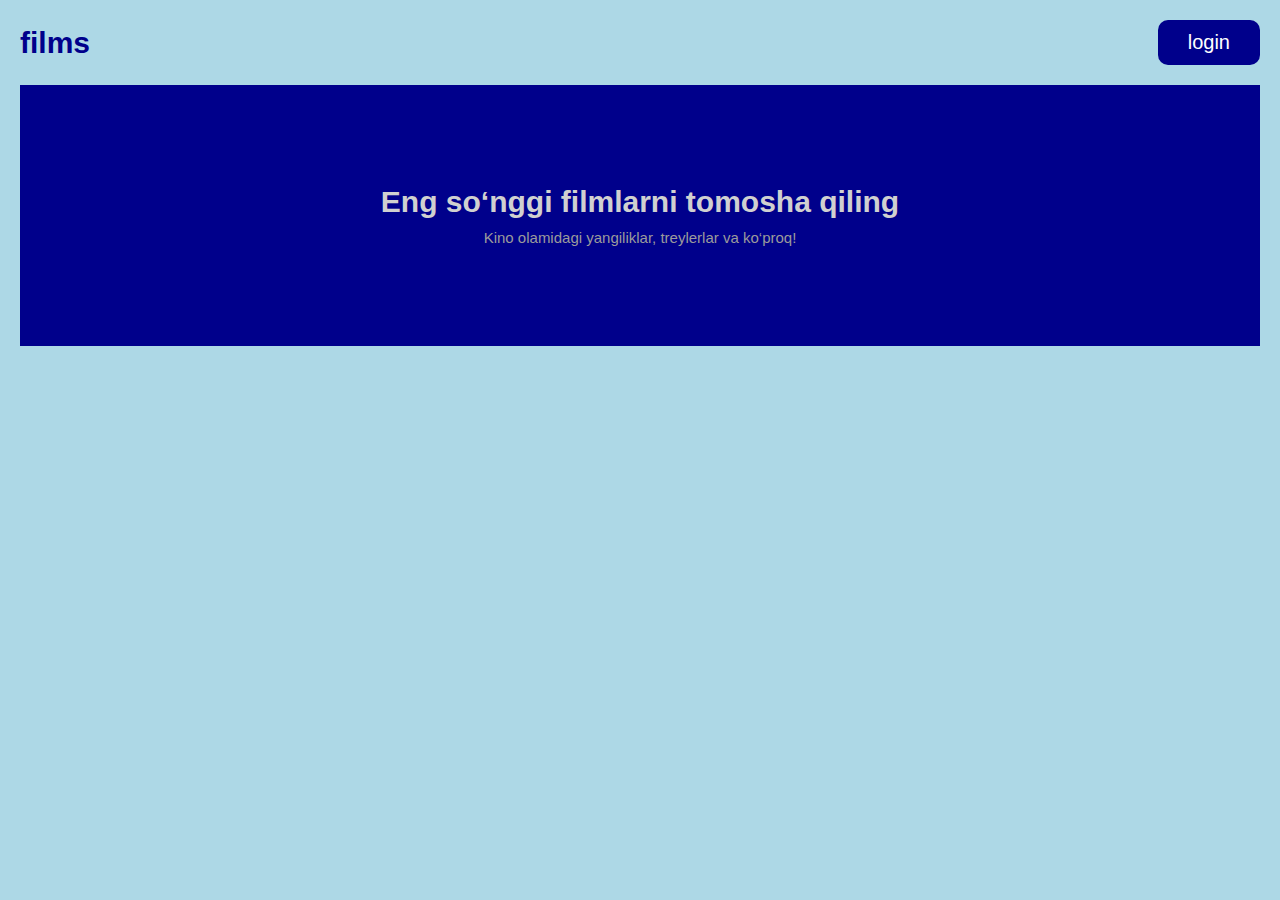
<file: index.html>
<!DOCTYPE html>
<html lang="en">
  <head>
    <meta charset="UTF-8" />
    <meta name="viewport" content="width=device-width, initial-scale=1.0" />
    <title>Document</title>
    <link rel="stylesheet" href="./main.css" />
    <style></style>
  </head>
  <body>
    <header class="header">
      <div class="container">
        <div class="header__inner">
          <h1 class="page-title">films</h1>
          <div class="private-div"></div>
          <a href="./login.html" class="page-link">login</a>
        </div>
      </div>
    </header>

    <section class="hero">
      <div class="container">
        <div class="hero__inner">
          <h1 class="hero__title">Eng so‘nggi filmlarni tomosha qiling</h1>
          <p class="hero__text">
            Kino olamidagi yangiliklar, treylerlar va ko‘proq!
          </p>
        </div>
      </div>
    </section>

    <script src="./app.js"></script>
  </body>
</html>
</file>
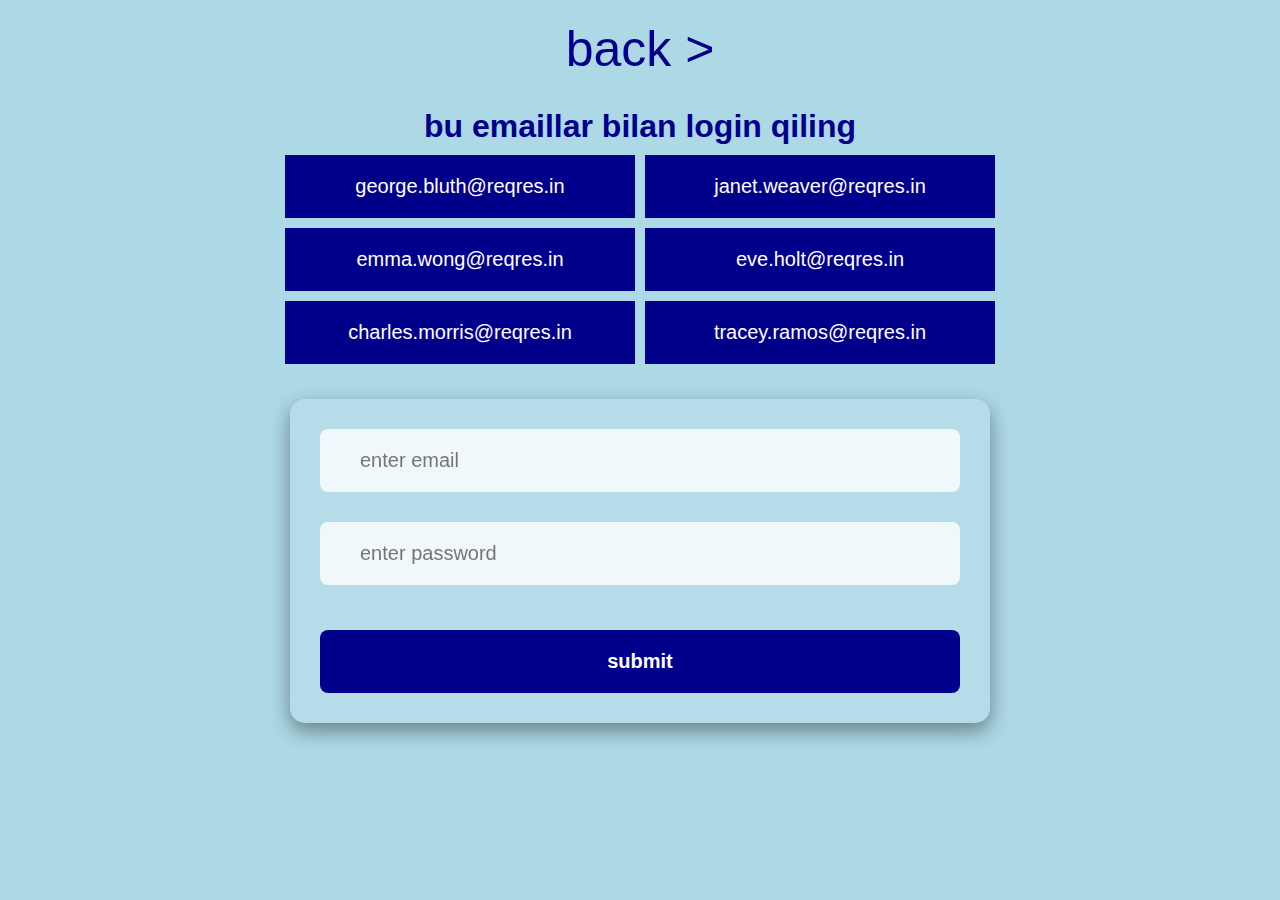
<file: login.html>
<!DOCTYPE html>
<html lang="en">
  <head>
    <meta charset="UTF-8" />
    <meta name="viewport" content="width=device-width, initial-scale=1.0" />
    <title>Document</title>
    <link rel="stylesheet" href="./main.css" />
  </head>
  <body>
    <section class="login">
      <div class="container">
        <div class="login__inner">
          <a class="back-link" href="./index.html">back ></a>

          <div class="login-with">
            <h1 class="login__title">bu emaillar bilan login qiling</h1>
            <ul class="login-list">
              <li class="login-item">george.bluth@reqres.in</li>
              <li class="login-item">janet.weaver@reqres.in</li>
              <li class="login-item">emma.wong@reqres.in</li>
              <li class="login-item">eve.holt@reqres.in</li>
              <li class="login-item">charles.morris@reqres.in</li>
              <li class="login-item">tracey.ramos@reqres.in</li>
            </ul>
          </div>
          <form action="#" class="form">
            <input placeholder="enter email" type="text" class="email" />
            <p class="input-text1"></p>
            <input placeholder="enter password" type="text" class="password" />
            <p class="input-text2"></p>
            <p class="input-text3"></p>
            <button class="btn">submit</button>
          </form>

          <p class="text"></p>
        </div>
      </div>
    </section>

    <script src="./login.js"></script>
  </body>
</html>
</file>
<file: main.css>
* {
  margin: 0;
  padding: 0;
  box-sizing: border-box;
  text-decoration: none;
  list-style: none;
}

body {
  font-family: sans-serif;
  background-color: lightblue;
  transition: all 0.3s ease;
}

button,
input {
  border: none;
}

.container {
  max-width: 1280px;
  margin: 0 auto;
  padding: 0 20px;
}

.page-header__inner {
  padding: 20px 0;
  display: flex;
  justify-content: space-between;
  align-items: center;
}

.page-title {
  font-size: 30px;
  color: darkblue;
}

.page-link {
  font-size: 20px;
  background-color: darkblue;
  padding: 11px 30px;
  border-radius: 10px;
  color: #fff;
}

.hero__inner {
  background-color: darkblue;
  color: #fff;
  padding: 100px 0;
  display: flex;
  flex-direction: column;
  align-items: center;
}

.hero__title {
  margin-bottom: 10px;
  font-size: 30px;
  color: #d0d0d0;
}

.hero__text {
  font-size: 15px;
  color: rgb(155, 155, 155);
}

.back-link {
  color: darkblue;
  padding: 20px;
  margin-bottom: 10px;
  font-size: 50px;
}

.private {
  padding: 20px 0;
}

.private__top {
  display: flex;
  justify-content: space-between;
  align-items: center;
}

.search-div {
  display: flex;
  align-items: center;
  gap: 5px;
}

.private__form {
  display: flex;
  gap: 5px;
}

.private__input {
  padding: 15px 20px;
  border-radius: 10px;
  font-size: 20px;
  background-color: rgba(255, 255, 255, 0.8);
  outline: none;
}

.private__btn:hover {
  background-color: rgb(0, 0, 81);
}

.favorite__show-div {
  position: relative;
  margin-right: 15px;
  display: flex;
  align-items: center;
  gap: 10px;
}

.favorite-num {
  position: absolute;
  top: -10px;
  right: -15px;
  font-size: 20px;
  background-color: goldenrod;
  padding: 5px;
  width: 35px;
  color: #fff;
  text-align: center;
  border-radius: 50%;
  z-index: 1;
  box-shadow: 0 8px 20px rgba(0, 0, 0, 0.4);
  /* background-color: rgba(255, 255, 255, 0.1); */
}

.page__list {
  margin-top: 40px;
}

.page__item {
  display: flex;
  gap: 30px;
  margin-top: 30px;
  box-shadow: 0 8px 20px rgba(0, 0, 0, 0.4);
  background-color: rgba(255, 255, 255, 0.1);
  border-radius: 20px;
  padding: 20px;
}

.page__img {
  border-radius: 20px;
}

.page__title {
  margin-bottom: 15px;
  font-size: 25px;
}

.page__title span {
  font-size: 25px;
  color: darkblue;
  font-weight: 700;
}

.page__text {
  font-size: 20px;
}

.favorite-btn {
  padding: 10px 0;
  width: 100%;
  font-size: 25px;
  background-color: darkgoldenrod;
  color: #fff;
  border-radius: 10px;
}

.page__text-div {
  display: flex;
  flex-direction: column;
  justify-content: space-evenly;
}

.list-title {
  font-size: 30px;
  text-align: center;
  color: darkblue;
}

.list-title.red {
  color: red;
}

.modal,
.second-modal,
.second-modal-muvaffaqiyatli,
.second-modal-avval {
  display: none;
  position: fixed;
  inset: 0;
  background-color: #0009;
  align-items: center;
  justify-content: center;
  z-index: 999;
}

.modal.block,
.second-modal.block,
.second-modal-muvaffaqiyatli.block,
.second-modal-avval.block {
  display: flex;
}

.modal-content,
.second-modal-content {
  background-color: #fff;
  padding: 25px;
  border-radius: 10px;
  width: 500px;
}

.second-modal-content {
  width: 600px;
  position: fixed;
  left: calc(50% - 280px);
  top: calc(50% - 100px);
}

.modal-content h1,
.second-modal__title {
  padding: 10px;
  font-size: 25px;
  text-align: center;
  margin-bottom: 30px;
}

.second-modal__title--active {
  color: green;
}

.modal-rozilik,
.second-modal-rozilik {
  max-width: 1000px;
  width: 100%;
  display: flex;
  justify-content: end;
  gap: 5px;
}

.close-btn,
.second-yopish-btn,
.second-yopish-btn--active,
.second-yopish-btn-avval {
  background-color: gray;
  padding: 20px 30px;
  color: #fff;
  border-radius: 8px;
  font-size: 25px;
}

.ok-btn,
.second-saqlash-btn {
  background-color: darkblue;
  padding: 0 30px;
  color: #fff;
  border-radius: 8px;
  font-size: 20px;
}

.second-saqlash-btn.color {
  background-color: red;
}

.favoritepage {
  padding: 20px 0;
}

.favoritepage__top {
  display: flex;
  justify-content: space-between;
  align-items: center;
}

/* .favoritepage__list {
  display: flex;
  flex-wrap: wrap;
  gap: 20px;
  justify-content: start;
  margin-top: 30px;
} */

.page__item--active {
  max-width: 400px;
  width: 100%;
  display: flex;
  flex-direction: column;
  box-shadow: 0 8px 20px rgba(0, 0, 0, 0.4);
  background-color: rgba(255, 255, 255, 0.1);
  border-radius: 10px;
  padding: 15px;
  margin-bottom: 10px;
}

.page__item--active img {
  width: 370px;
  height: 350px;
  object-position: top;
  border-radius: 0;
  border-top-right-radius: 10px;
  border-top-left-radius: 10px;
}

.page__title--active {
  font-size: 18px;
}

.page__title--active span {
  font-size: 22px;
}

.page-title--active {
  text-align: center;
  margin-top: 20px;
}

.form {
  margin-top: 15px;
  background-color: rgba(255, 255, 255, 0.1);
  padding: 30px;
  border-radius: 15px;
  backdrop-filter: blur(10px);
  box-shadow: 0 8px 20px rgba(0, 0, 0, 0.4);
  display: flex;
  flex-direction: column;
  max-width: 700px;
  width: 100%;
  gap: 15px;
}

.form input {
  width: 100%;
  padding: 20px 40px;
  border-radius: 8px;
  font-size: 20px;
  background-color: rgba(255, 255, 255, 0.8);
  outline: none;
}

.btn {
  padding: 20px 40px;
  font-size: 20px;
  font-weight: bold;
  border-radius: 8px;
  background-color: darkblue;
  color: white;
}

.btn:hover {
  background-color: rgb(0, 0, 81);
}

.login__inner {
  display: flex;
  flex-direction: column;
  align-items: center;
}

.login__title {
  text-align: center;
  margin-bottom: 10px;
  color: darkblue;
}

.login-list {
  display: grid;
  grid-template-columns: repeat(2, 1fr);
  gap: 10px;
  margin-bottom: 20px;
}

.login-item {
  font-size: 20px;
  background-color: darkblue;
  color: #fff;
  padding: 20px 0;
  text-align: center;
  width: 350px;
  display: inline-block;
}

.text {
  margin-top: 20px;
  font-size: 14px;
  text-align: center;
}

.back-top-first {
  background-color: darkblue;
  color: #fff;
  padding: 10px 20px;
  border-radius: 10px;
  font-size: 20px;
  margin-right: 20px;
}

.private__btn {
  padding: 15px 20px;
  background-color: darkblue;
  color: #fff;
  border-radius: 10px;
  font-size: 20px;
}

/* Burger */
.burger-btn {
  border: none;
  display: none;
  background-color: transparent;
}

.open {
  transition: all 0.5s ease;
  display: flex;
  flex-direction: column;
}

.open-span {
  display: inline-block;
  width: 20px;
  height: 2px;
  background-color: #000;
  margin-bottom: 4px;
  border-radius: 10px;
}

.burger-div {
  display: none;
  width: 300px;
  position: fixed;
  overflow-y: hidden;
  overflow-x: hidden;
  top: 0;
  left: 0;
}

.burger-private__form {
  flex-direction: column;
  width: 100%;
  margin-bottom: 20px;
  margin-top: 20px;
}

.burger-private__top-title {
  margin-bottom: 10px;
  width: 100px;
}

.burger-burger-private__top {
  display: flex;
  flex-direction: column;
  align-items: center;
  background-color: #fff;
  height: 100vh;
  padding: 20px;
  width: 310px;
}

.burger-favorite-show,
.burger-log-out {
  margin-top: 5px;
  width: 100%;
  padding: 15px 0;
  background-color: goldenrod;
}

.burger-log-out {
  background-color: gray;
}

.burger-search-div {
  display: flex;
  flex-direction: column;
  align-items: center;
  background-color: #fff;
  height: 100vh;
  padding: 20px;
  width: 310px;
}

.top {
  display: flex;
  gap: 15px;
}

.favoritepage__list {
  margin-top: 20px;
  display: flex;
  align-items: center;
  flex-wrap: wrap;
  justify-content: center;
  margin-top: 0;
  width: 100%;
  gap: 20px;
}

.side-close {
  display: flex;
  background-color: transparent;
  flex-direction: column;
  justify-content: space-between;
  margin-top: 10px;
}
.close-span {
  display: inline-block;
  width: 20px;
  height: 3px;
  background-color: #000;
  margin-bottom: 4px;
  border-radius: 10px;
}

.btn-div {
  display: none;
  justify-content: space-between;
  align-items: center;
  margin-bottom: 25px;
}

.close-span:nth-child(2) {
  display: none;
}

.close-span:nth-child(1) {
  transform: rotate(45deg);
}

.close-span:nth-child(3) {
  transform: rotate(-45deg);
  position: absolute;
}

/* Umumiy stil */
.history__title,
.history__item {
  width: 100%;
  display: flex;
  justify-content: space-between;
  margin-bottom: 10px;
  padding: 0 0 10px 40px;
  border-bottom: 1px solid #009;
  flex-wrap: wrap;
}

.history__item-title {
  flex: 1;
  max-width: 333px;
  word-wrap: break-word;
}

.history__item-title--active {
  color: #009;
  font-weight: bold;
}

.history-list {
  margin-top: 20px;
}

.history__item-span {
  color: #009;
  font-size: 18px;
  display: none;
}
.history-btn {
  display: none;
}

/* === RESPONSIVE (mobil ekran uchun) === */
@media (max-width: 768px) {
  .history__title,
  .history__item {
    flex-direction: column;
    padding: 10px 15px;
    gap: 5px;
  }

  .history__item-title {
    max-width: 100%;
    flex: none;
  }

  .history__item-title--active {
    font-size: 18px;
  }
  .history__item-span {
    display: inline;
  }
}

@media (max-width: 450px) {
  .historypage__top {
    flex-direction: column;
  }
  .historypage__btn {
    padding: 20px 0;
    width: 100%;
    margin-top: 10px;
  }
}

/* Media Queries */
@media (max-width: 800px) {
  .history-btn {
    display: block;
    width: 100%;
    margin-top: 5px;
  }
  .favorite__show-div {
    margin-right: 0;
  }
  .btn-div {
    display: flex;
  }
  .flex {
    display: flex;
    align-items: stretch;
  }
  .search-div {
    display: none;
  }
  .burger-btn {
    display: block;
  }
  .login-list {
    max-width: 700px;
    width: 100%;
  }
  .login-item:nth-child(2),
  .login-item:nth-child(3),
  .login-item:nth-child(5),
  .login-item:nth-child(6) {
    display: none;
  }
}

@media (max-width: 750px) {
  .page__item {
    flex-direction: column;
  }
  .page__item img {
    width: 100%;
    height: 500px;
    object-fit: cover;
  }
}

@media (max-width: 700px) {
  .hero__title {
    font-size: 20px;
    text-align: center;
  }
  .hero__text {
    font-size: 15px;
    text-align: center;
  }
  .hero__inner {
    padding: 50px 0;
  }
  .second-modal-content {
    max-width: 400px;
    width: 100%;
    left: calc(50% - 200px);
  }
}

@media (max-width: 650px) {
  .login-list {
    grid-template-columns: 300px;
    justify-content: center;
    display: inline;
  }
  .back-link {
    font-size: 30px;
    margin-bottom: 31px;
    padding: 0;
    display: inline-block;
  }
  .login__title {
    font-size: 20px;
  }
  .login-item {
    max-width: 1000px;
    width: 100%;
    font-size: 20px;
    margin-top: 10px;
  }
  .form {
    gap: 5px;
    padding: 10px;
  }
  .form input {
    padding: 20px;
    font-size: 18px;
  }
  .modal-content {
    max-width: 400px;
    padding: 10px;
  }
  .modal__title {
    font-size: 18px;
    margin-bottom: 0;
  }
}

@media (max-width: 600px) {
  .private__top {
    flex-direction: column;
  }
  .top {
    margin-top: 20px;
  }
}

@media (max-width: 450px) {
  .hero__title {
    font-size: 15px;
    text-align: center;
    margin-bottom: 5px;
  }
  .hero__text {
    font-size: 10px;
  }
  .page-link {
    padding: 10px 20px;
  }
  .hero__inner {
    padding: 50px 0;
  }
  .private__top {
    display: inline;
  }
  .top {
    gap: 0;
    position: relative;
  }
  .private__form {
    flex-direction: column;
  }
  .page-title--active {
    margin-bottom: 20px;
  }
  .page__item {
    width: 100%;
    gap: 10px;
    margin-top: 0;
  }
  .private__form {
    font-size: 18px;
    width: 100%;
  }
  .burger-btn {
    position: absolute;
    top: -40px;
    right: 0;
  }
  .page__item .page__img {
    width: 100%;
    height: 200px;
    object-fit: cover;
    object-position: top;
  }
  .page__title {
    font-size: 18px;
    margin-bottom: 10px;
  }
  .modal-content {
    max-width: 300px;
  }
  .modal-content .modal__title {
    font-size: 18px;
    margin-bottom: 10px;
  }
  .close-btn {
    width: 100%;
    padding: 15px 0;
    font-size: 20px;
  }
  .ok-btn {
    width: 60%;
    padding: 15px 0;
    font-size: 20px;
  }
  .page__text {
    display: -webkit-box;
    -webkit-line-clamp: 3;
    -webkit-box-orient: vertical;
    overflow: hidden;
    text-overflow: ellipsis;
    line-height: 1.5;
  }
  .page__title span {
    font-size: 18px;
    padding-right: 5px;
  }
  .burger-div {
    width: 100%;
    height: 100vh;
  }
  .second-modal-content {
    max-width: 300px;
    left: calc(50% - 150px);
  }
  .second-modal__title {
    font-size: 18px;
    margin-bottom: 10px;
    padding: 0;
    text-align: center;
  }
  .second-yopish-btn {
    width: 50%;
    padding: 20px 0;
    font-size: 15px;
  }
  .second-saqlash-btn {
    width: 100%;
    padding: 20px 0;
    font-size: 15px;
  }
}

@media (max-width: 375px) {
  .favoritepage__top {
    flex-direction: column;
    align-items: stretch;
  }
  .favoritepage__title {
    width: 100%;
    text-align: center;
    margin-bottom: 10px;
  }
}
.historypage {
  padding: 30px 0;
}

.historypage__top {
  display: flex;
  justify-content: space-between;
  align-items: center;
  margin-bottom: 20px;
}

.none {
  display: none;
}

.block {
  display: block;
}
</file>
